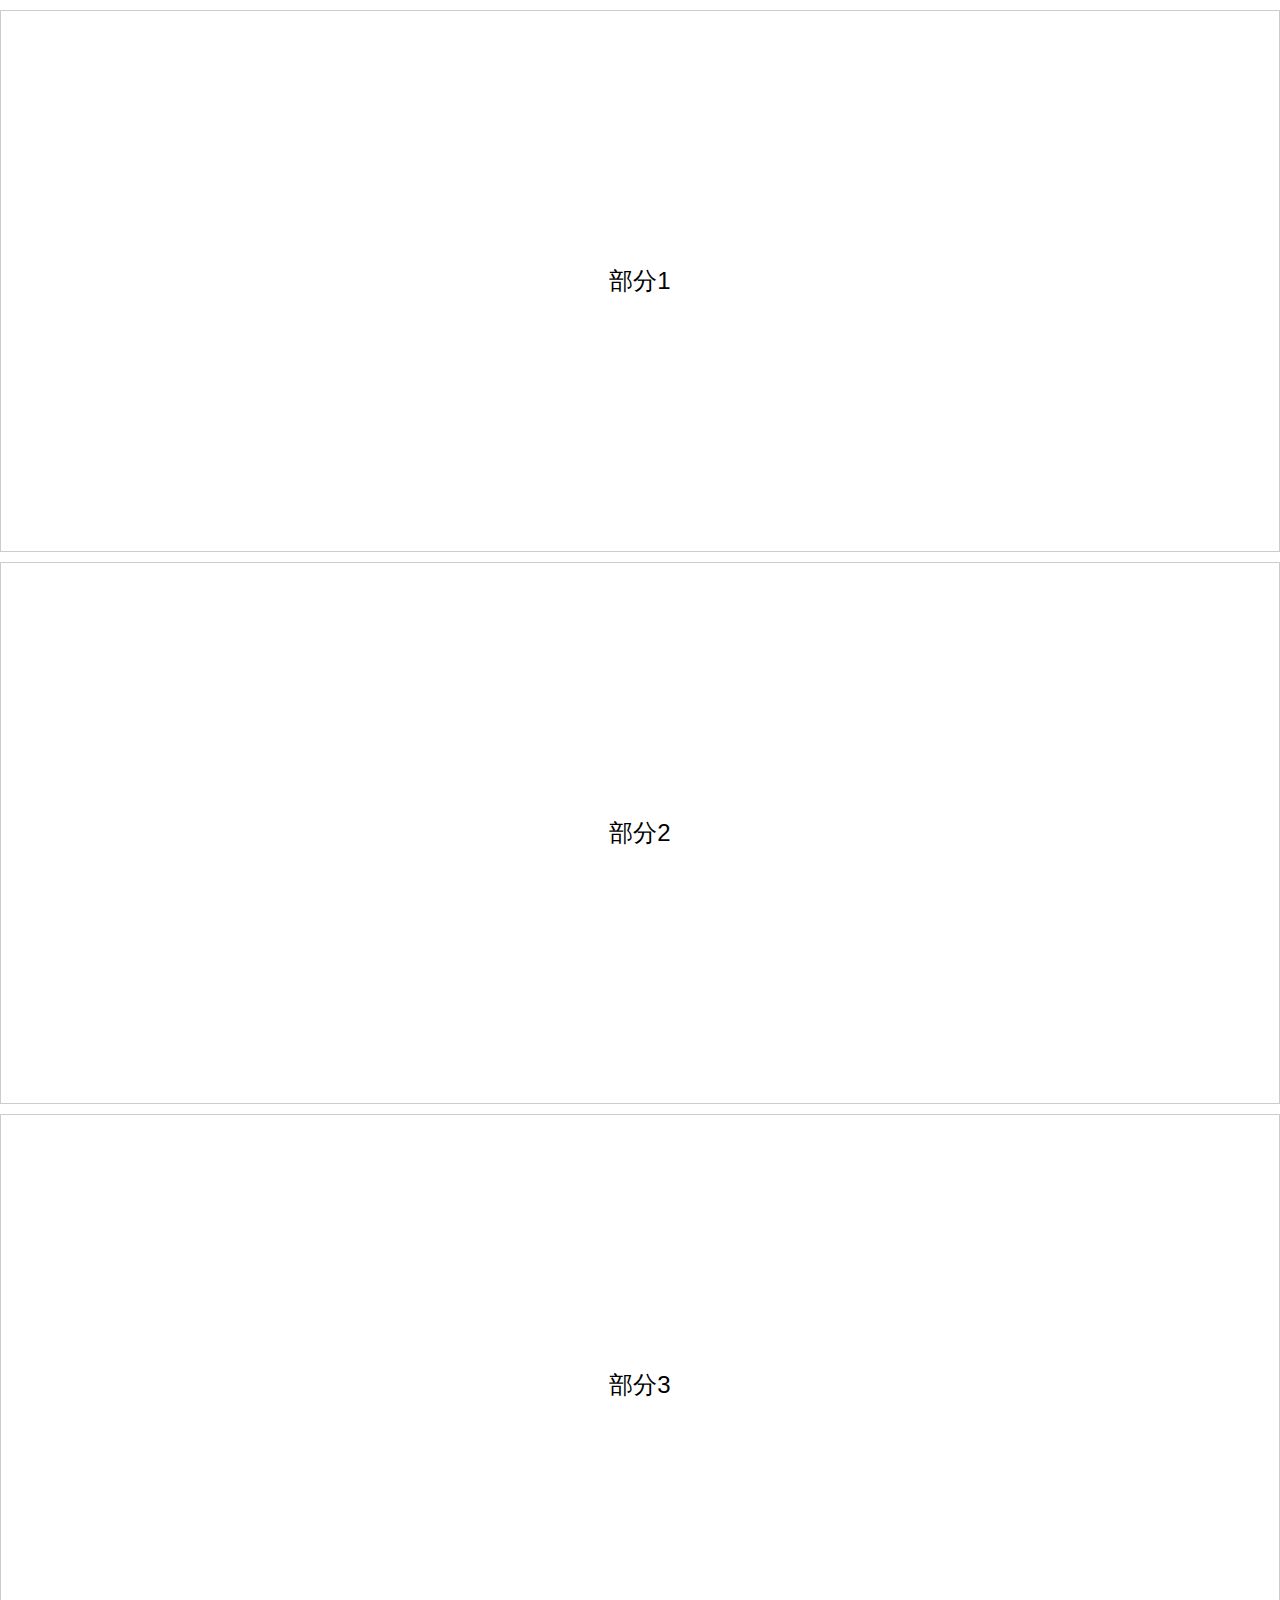
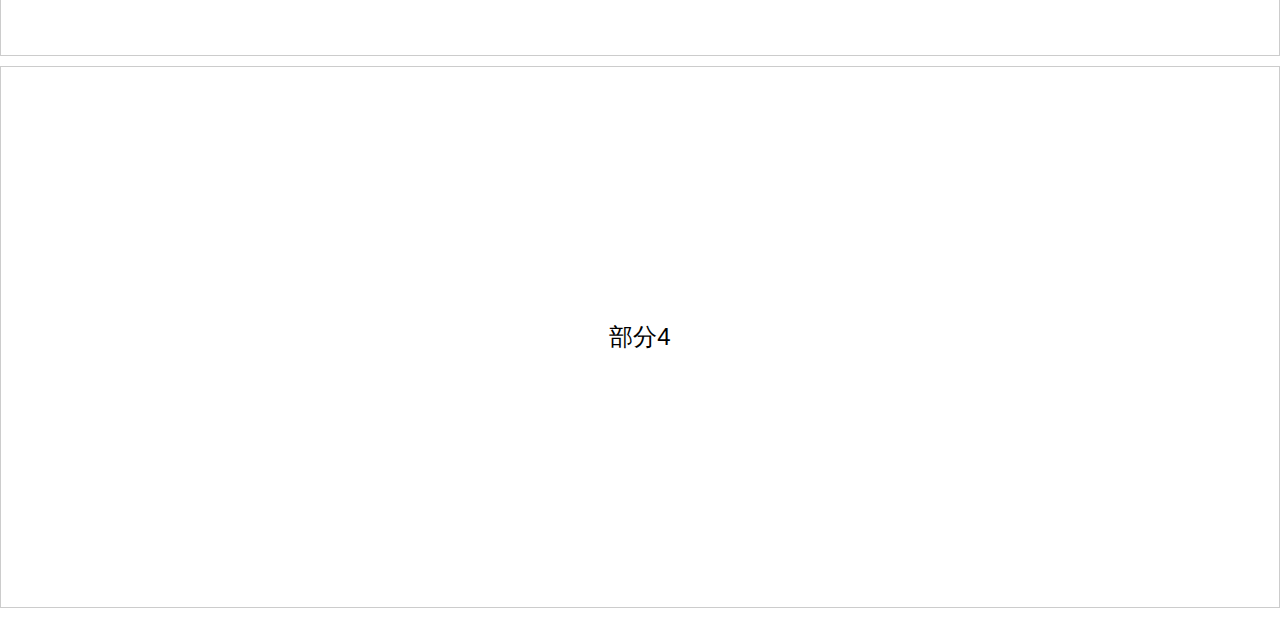
<file: shiyan.html>
<!DOCTYPE html>
<html lang="en">
<head>
    <meta charset="UTF-8">
    <meta name="viewport" content="width=device-width, initial-scale=1.0">
    <title>Scroll to Position on Wheel</title>
    <style>
        body {
            font-family: Arial, sans-serif;
            margin: 0;
            padding: 0;
        }
        .section {
            height: 500px; /* 每个部分的高度 */
            border: 1px solid #ccc;
            margin: 10px 0;
            padding: 20px;
            display: flex;
            justify-content: center;
            align-items: center;
            font-size: 24px;
        }
    </style>
</head>
<body>
    <div id="section1" class="section">部分1</div>
    <div id="section2" class="section">部分2</div>
    <div id="section3" class="section">部分3</div>
    <div id="section4" class="section">部分4</div>

    <script>
        // 获取所有部分的DOM元素
        const sections = document.querySelectorAll('.section');
        let currentSectionIndex = 0;
        let isScrolling = false; // 标志变量，防止多次触发

        // 监听鼠标滚轮事件
        window.addEventListener('wheel', (event) => {
            if (isScrolling) return; // 如果正在滚动，直接返回

            isScrolling = true; // 设置标志变量

            // 防止默认滚动行为
            event.preventDefault();

            // 判断滚动方向
            if (event.deltaY > 0) {
                // 向下滚动
                if (currentSectionIndex < sections.length - 1) {
                    currentSectionIndex++;
                }
            } else {
                // 向上滚动
                if (currentSectionIndex > 0) {
                    currentSectionIndex--;
                }
            }

            // 滚动到目标部分
            sections[currentSectionIndex].scrollIntoView({ behavior: 'smooth' });

            // 滚动完成后重置标志变量
            setTimeout(() => {
                isScrolling = false;
            }, 500); // 根据滚动动画的持续时间调整
        });
    </script>
</body>
</html>
</file>
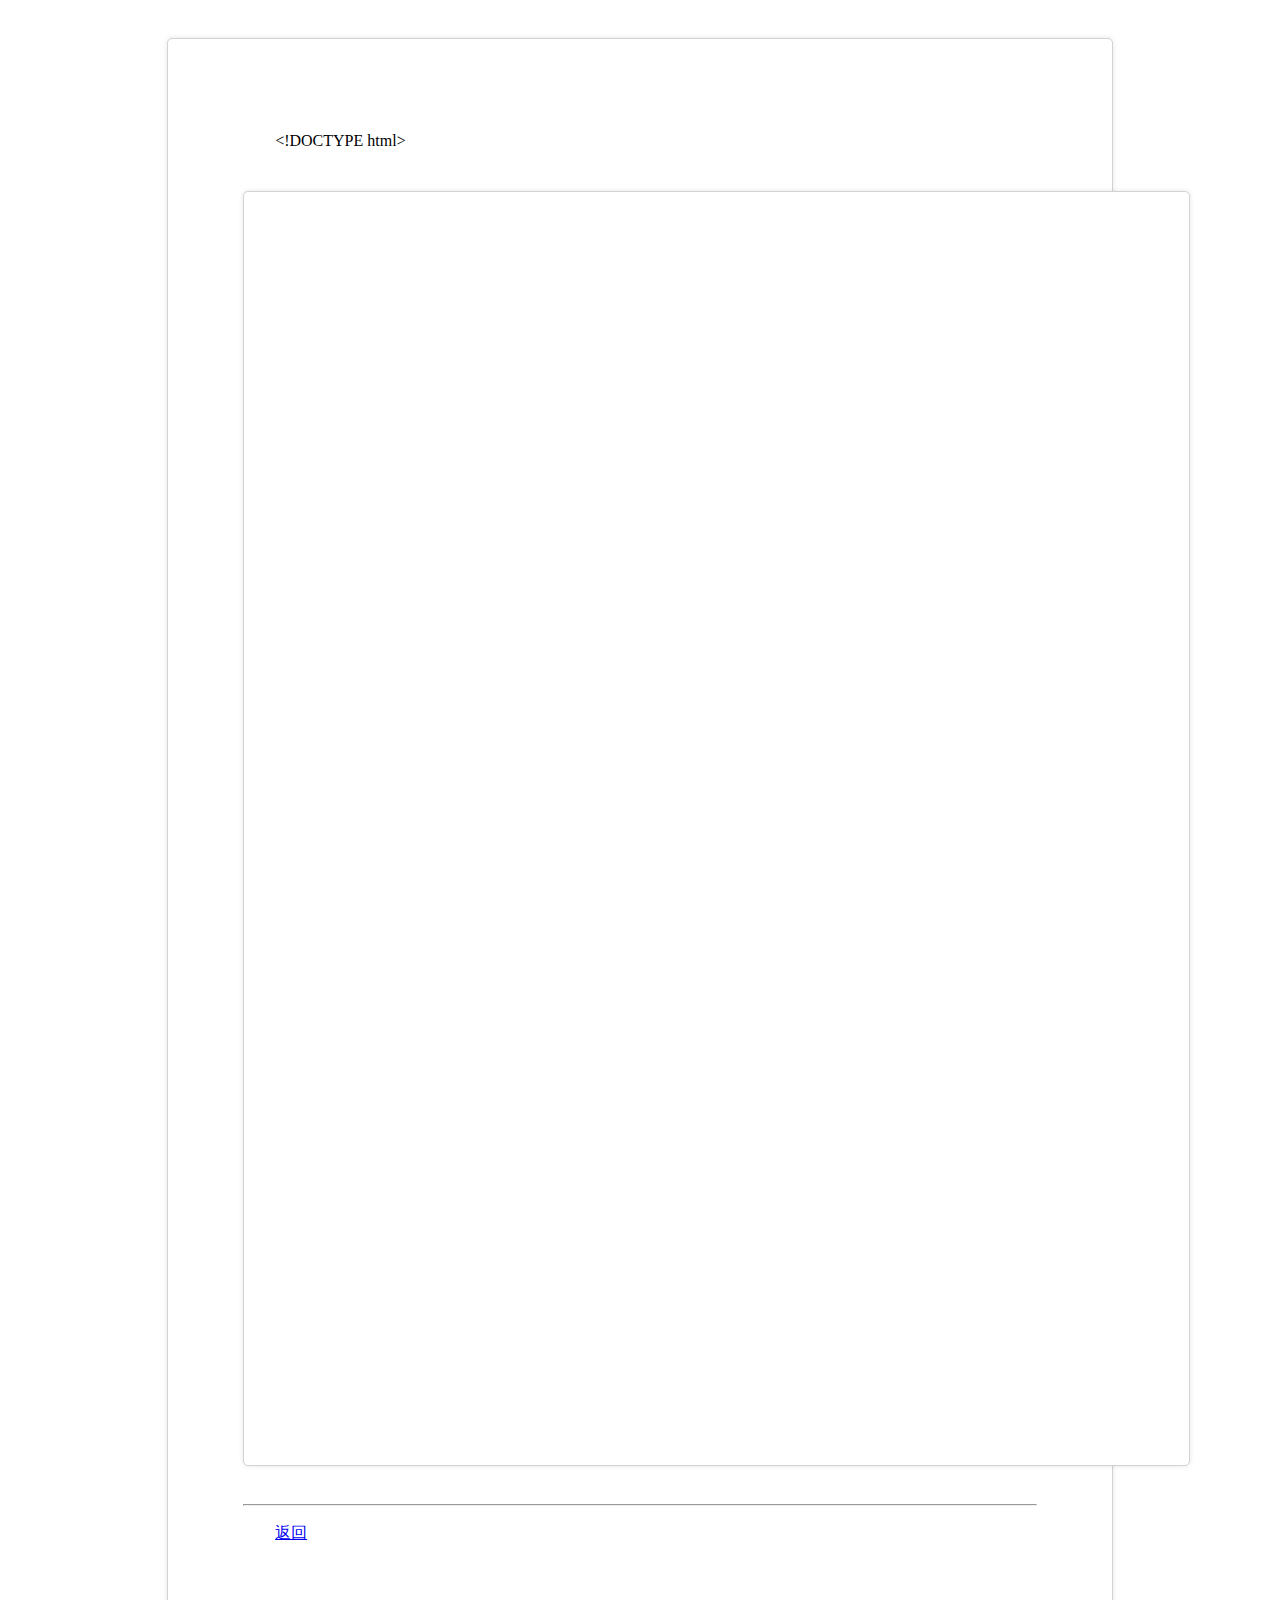
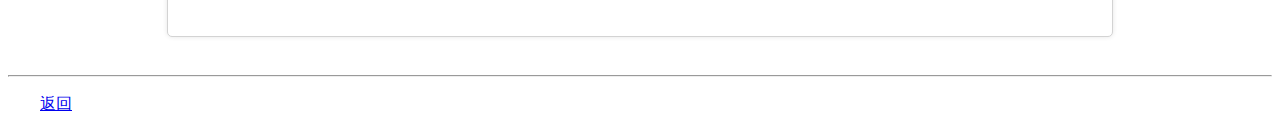
<file: showmd.html>
<!DOCTYPE html>
<html lang="zh-cmn-Hans">

<head>
  <meta charset="UTF-8">
  <meta name="viewport" content="width=device-width, initial-scale=1.0">
  <meta http-equiv="X-UA-Compatible" content="ie=edge">
  <title>Prism代码语法高亮</title>

  <!--<link href="https://cdn.bootcss.com/prism/1.25.0/themes/prism-okaidia.css" rel="stylesheet">-->
  <link rel="stylesheet" href="/css/font-awesome.min.css">

  <link href="/css/prism.css" rel="stylesheet">
  <link href="/css/prism-line-numbers.css" rel="stylesheet">
  <script src="/js/marked.js" type="text/javascript" charset="utf-8"></script>
  <script src="/js/prism.js"></script>
  <script src="/js/jquery.min.js"></script>

  <style>
    #content {
      width: 21cm;
      min-height: 29.7cm;
      padding: 2cm;
      margin: 1cm auto;
      border: 1px #D3D3D3 solid;
      border-radius: 5px;
      background: white;
      box-shadow: 0 0 5px rgba(0, 0, 0, 0.1);
    }

    mark {
      font-family: 宋体, "Courier New";
      background-color: #66FF33;
    }

    h1,
    h2 {
      text-align: center;
      font-family: "Arial", "Microsoft YaHei";
      font-weight: normal;
      line-height: 1.1;
    }

    h3,
    h4 {
      text-align: left;
      font-family: "Arial", "楷体";
      font-weight: normal;
      line-height: 1.1;
    }

    figure {
      width: 19cm;
      max-width: 19cm;
      text-align: center;
      text-indent: 0em;
    }

    figure img {
      height: auto;
      width: auto;
      max-width: 100%;
    }

    figure table {
      height: auto;
      width: auto;
      max-width: 100%;
    }

    p {
      font-family: 宋体, "verdana";
      text-indent: 2em;
      line-height: 1.4em;
    }

    ol,
    ul {
      list-style: none;
      padding: 0;
      margin: 0;
    }

    li:before {
      content: "\f00c";
      /* FontAwesome Unicode */
      font-family: FontAwesome;
      display: inline-block;
      margin-left: -0.3em;
      /* same as padding-left set on li */
      width: 1.5em;
      /* same as padding-left set on li */
    }

    li {
      text-indent: -1em;
      padding-left: 2cm;
      font-family: 宋体, "verdana";
      list-style-position: outside;
      line-height: 1.4em;
    }

    mark {
      background-color: #66FF33;
    }

    h5 {
      font-family: "Arial", "楷体";
      font-weight: normal;
      line-height: 1.1;
    }

    table.tableStyle {
      font-family: verdana, arial, sans-serif;
      font-size: 11px;
      color: #333333;
      border: 1px #999999;
      border-collapse: collapse;
      margin: 0 auto;
    }

    table.tableStyle th {
      background: #C7EDCC;
      padding: 8px;
      border: 1px solid #999999;
    }

    table.tableStyle td {
      background: #fffae0;
      padding: 8px;
      border: 1px solid #999999;
    }
  </style>
</head>

<body>

  <div id="content"></div>

  <script>
    function GetQueryValue(queryName) {
      let reg = new RegExp("(^|&)" + queryName + "=([^&]*)(&|$)", "i");
      let r = window.location.search.substr(1).match(reg);
      if (r != null) {
        return decodeURI(r[2]);
      } else {
        return null;
      }
    }

    // 向服务器发送请求
    $.ajax({
      type: "get",
      url: GetQueryValue("mdfile"),
      async: true,
      dataType: "text",
      success: function (data) {
        data = data.replace(/```mssql/g, "```sql");
        data = data.replace(/```mysql/g, "```sql");

        let ht = marked(data);
        ht = ht.replace(/<table/g, "<table class='tableStyle'");

        document.getElementById('content').innerHTML = ht.replace(/<pre/g, "<pre class='line-numbers'");

        $('#content code').map(function () {
          Prism.highlightElement(this);
        });

        $("[class |='line-numbers language']").dblclick(function () {
          const oInput = document.createElement('textarea');
          // 把文字放进input中，供复制
          oInput.value = $(this).text();
          document.body.appendChild(oInput);
          // 选中创建的input
          oInput.select();
          // 执行复制方法， 该方法返回bool类型的结果，告诉我们是否复制成功
          const copyResult = document.execCommand('copy')
          // 操作中完成后 从Dom中删除创建的input
          document.body.removeChild(oInput)
          // 根据返回的复制结果 给用户不同的提示
          if (copyResult) {
            //alert('DDL已复制到粘贴板')
          } else {
            alert('复制失败')
          }
        });
      }
    });
  </script>
  <hr>
  <p><a href="javascript:history.go(-1)">返回</a></p>

</body>

</html>
</file>
<file: css/prism.css>
/* PrismJS 1.25.0
https://prismjs.com/download.html#themes=prism&languages=[base64]&plugins=line-numbers+jsonp-highlight+inline-color */
code[class*=language-],pre[class*=language-]{color:#000;background:0 0;text-shadow:0 1px #fff;font-family:Consolas,Monaco,'Andale Mono','Ubuntu Mono',monospace;font-size:1em;text-align:left;white-space:pre;word-spacing:normal;word-break:normal;word-wrap:normal;line-height:1.5;-moz-tab-size:4;-o-tab-size:4;tab-size:4;-webkit-hyphens:none;-moz-hyphens:none;-ms-hyphens:none;hyphens:none}code[class*=language-] ::-moz-selection,code[class*=language-]::-moz-selection,pre[class*=language-] ::-moz-selection,pre[class*=language-]::-moz-selection{text-shadow:none;background:#b3d4fc}code[class*=language-] ::selection,code[class*=language-]::selection,pre[class*=language-] ::selection,pre[class*=language-]::selection{text-shadow:none;background:#b3d4fc}@media print{code[class*=language-],pre[class*=language-]{text-shadow:none}}pre[class*=language-]{padding:1em;margin:.5em 0;overflow:auto}:not(pre)>code[class*=language-],pre[class*=language-]{background:#f5f2f0}:not(pre)>code[class*=language-]{padding:.1em;border-radius:.3em;white-space:normal}.token.cdata,.token.comment,.token.doctype,.token.prolog{color:#708090}.token.punctuation{color:#999}.token.namespace{opacity:.7}.token.boolean,.token.constant,.token.deleted,.token.number,.token.property,.token.symbol,.token.tag{color:#905}.token.attr-name,.token.builtin,.token.char,.token.inserted,.token.selector,.token.string{color:#690}.language-css .token.string,.style .token.string,.token.entity,.token.operator,.token.url{color:#9a6e3a;background:hsla(0,0%,100%,.5)}.token.atrule,.token.attr-value,.token.keyword{color:#07a}.token.class-name,.token.function{color:#dd4a68}.token.important,.token.regex,.token.variable{color:#e90}.token.bold,.token.important{font-weight:700}.token.italic{font-style:italic}.token.entity{cursor:help}
pre[class*=language-].line-numbers{position:relative;padding-left:3.8em;counter-reset:linenumber}pre[class*=language-].line-numbers>code{position:relative;white-space:inherit}.line-numbers .line-numbers-rows{position:absolute;pointer-events:none;top:0;font-size:100%;left:-3.8em;width:3em;letter-spacing:-1px;border-right:1px solid #999;-webkit-user-select:none;-moz-user-select:none;-ms-user-select:none;user-select:none}.line-numbers-rows>span{display:block;counter-increment:linenumber}.line-numbers-rows>span:before{content:counter(linenumber);color:#999;display:block;padding-right:.8em;text-align:right}
span.inline-color-wrapper{background:url([data-uri]);background-position:center;background-size:110%;display:inline-block;height:1.333ch;width:1.333ch;margin:0 .333ch;box-sizing:border-box;border:1px solid #fff;outline:1px solid rgba(0,0,0,.5);overflow:hidden}span.inline-color{display:block;height:120%;width:120%}
</file>
